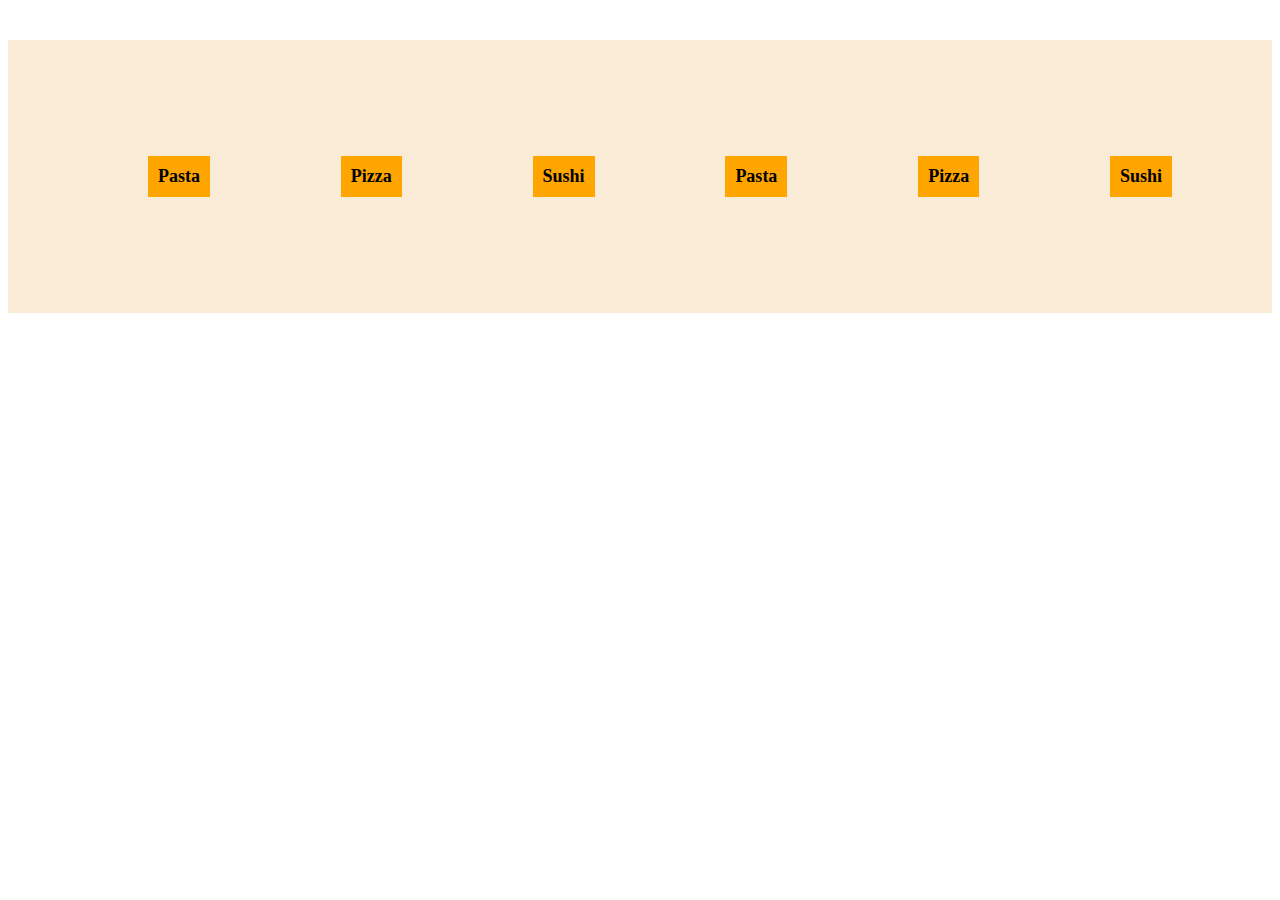
<file: css/day02/index.html>
<!DOCTYPE html>
<html lang="en">
<head>
    <meta charset="UTF-8">
    <meta http-equiv="X-UA-Compatible" content="IE=edge">
    <meta name="viewport" content="width=device-width, initial-scale=1.0">
    <title>Style</title>
    <style>
        #header{
            background-color: antiquewhite;
            padding: 100px;
            margin-top: 40px

        }

        #header-menu{

            display: flex;
            justify-content: space-between;
        }

        .header-menu-item{
            font-size: large;
            font-weight: bold;
            background-color: orange;
            padding: 10px;
        }
    </style>
</head>
<body>
 <div id="header">
    <menu id="header-menu">
        <div class="header-menu-item">Pasta</div>
        <div class="header-menu-item">Pizza</div>
        <div class="header-menu-item">Sushi</div>
        <div class="header-menu-item">Pasta</div>
        <div class="header-menu-item">Pizza</div>
        <div class="header-menu-item">Sushi</div>
    </menu>
    <nav></nav>
 </div>
 <div id="main"></div>
 <div id="footer"></div>

</body>
</html>
</file>
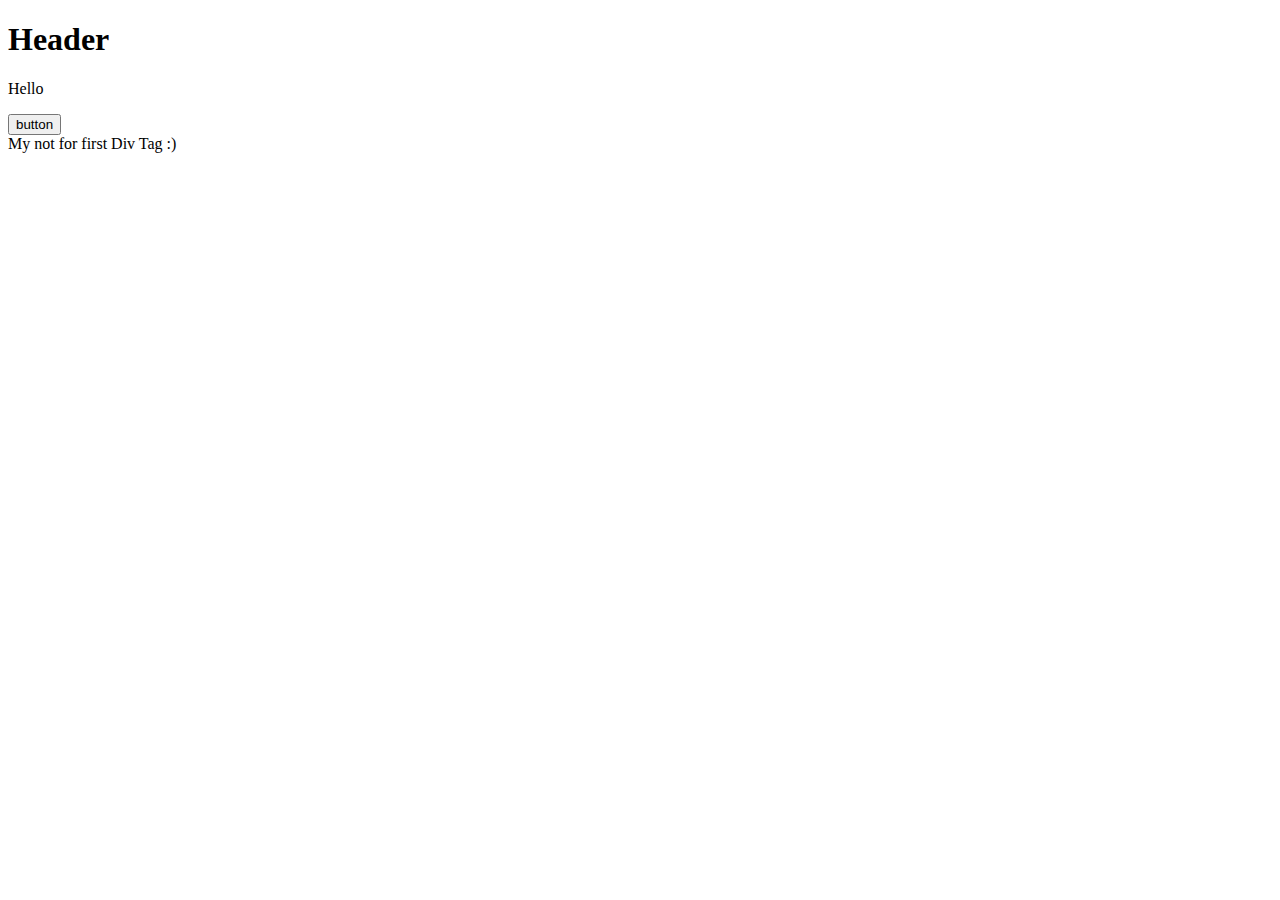
<file: html/day01/index.html>
<!DOCTYPE html>
<html lang="en">
<head>
    <meta charset="UTF-8">
    <meta http-equiv="X-UA-Compatible" content="IE=edge">
    <meta name="viewport" content="width=device-width, initial-scale=1.0">
    <title>Day 1</title>
</head>
<body>
    <!-- Comments Syntax 

        The best code doesn't require comments 
        however its best pracice to use it

    -->
    <h1>Header</h1>
    <p>Hello</p> 
    <button onclick='helloWorld()''>button</button>
    <div>My not for first Div Tag :)</div>

    <script> 
    function helloWorld(){
        alert("Hello world")
    }
    </script>
    
</body>
</html>
</file>
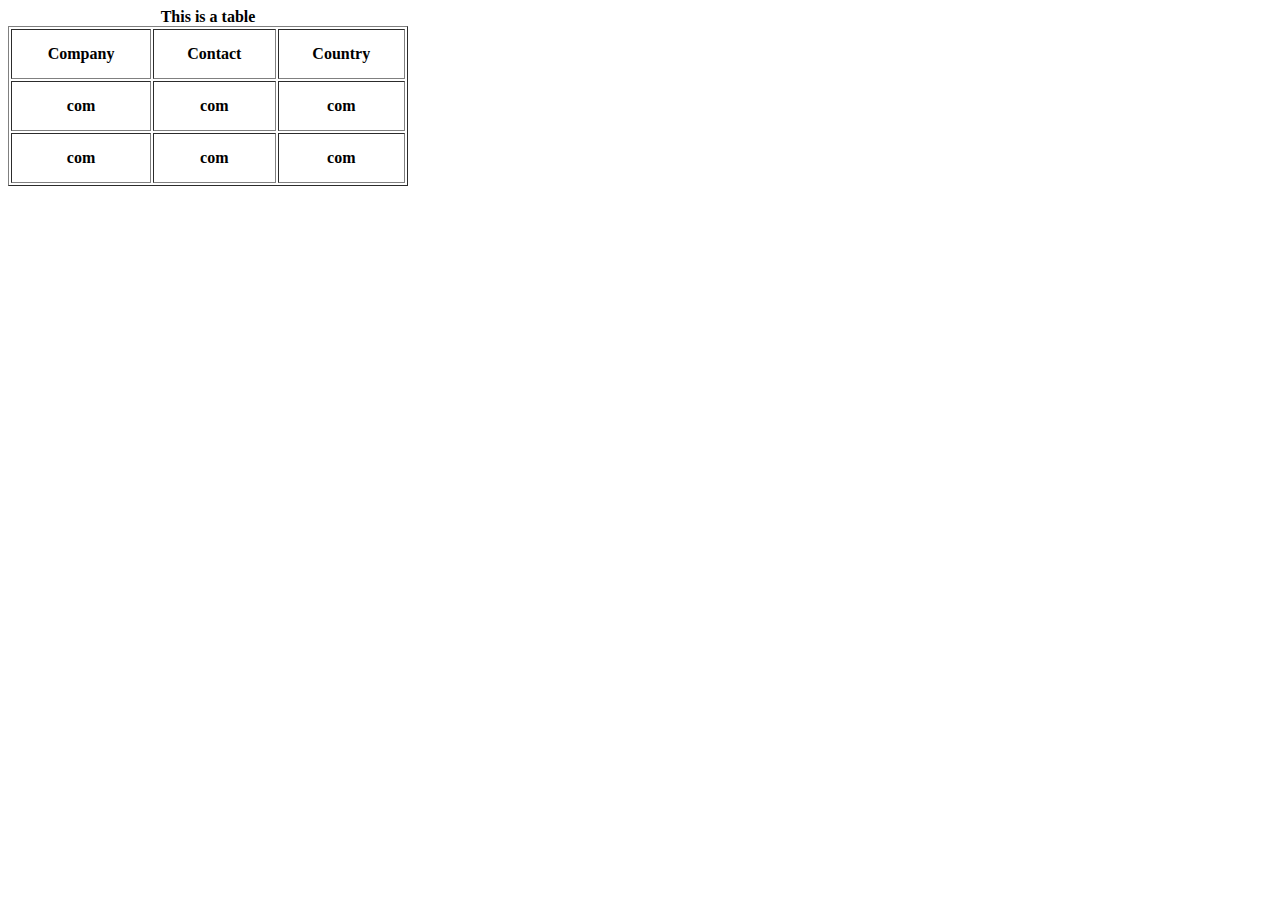
<file: html/day03/index.html>
<!DOCTYPE html>
<html lang="en">
<head>
    <meta charset="UTF-8">
    <meta http-equiv="X-UA-Compatible" content="IE=edge">
    <meta name="viewport" content="width=device-width, initial-scale=1.0">
    <title>Document</title>
</head>
<body>
    <table border="1" width="400" cellpadding="15">
        <thead>
        <th>Company</th>
          <th>Contact</th>
          <th>Country</th>
        </thead>
        <tbody>
            <th>com</th>
            <th>com</th>
            <th>com</th>
        </tbody>
        <tfoot>
            <th>com</th>
            <th>com</th>
            <th>com</th>
        </tfoot>
        <caption><b>This is a table</b></caption>
      
      </table>
</body>
</html>
</file>
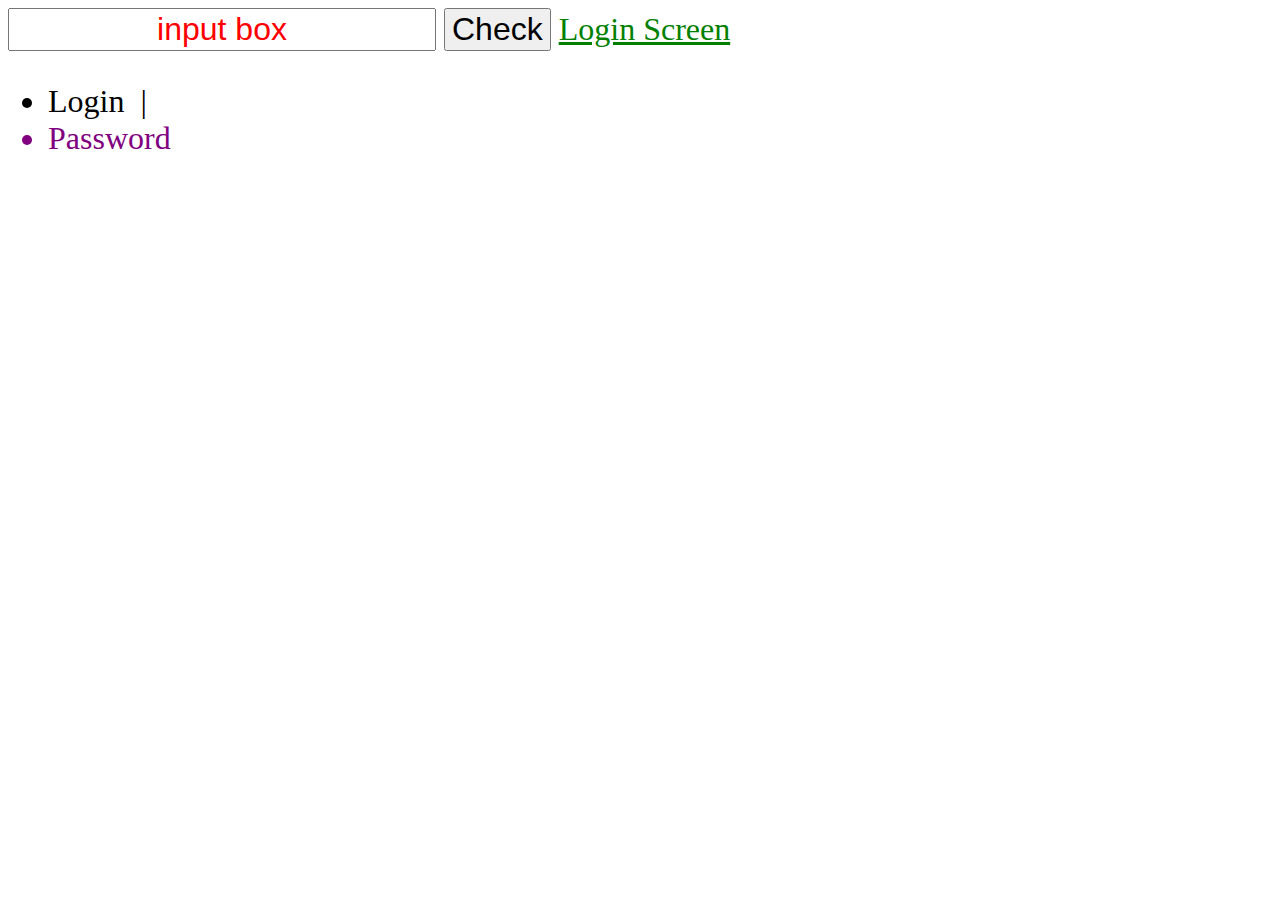
<file: css/day02/another.html>
<!DOCTYPE html>
<html lang="en">
<head>
    <meta charset="UTF-8">
    <meta http-equiv="X-UA-Compatible" content="IE=edge">
    <meta name="viewport" content="width=device-width, initial-scale=1.0">
    <title>Another</title>
    <link rel="stylesheet" href="/css/day02/css/style1.css">
</head>
<body>
    <input type="text" placeholder="input box">
    <button>Check</button>
    <a href="">Login Screen</a>
    <ul>
        <li>Login </li>
        <li>Password</li>
    </ul>
</body>
</html>
</file>
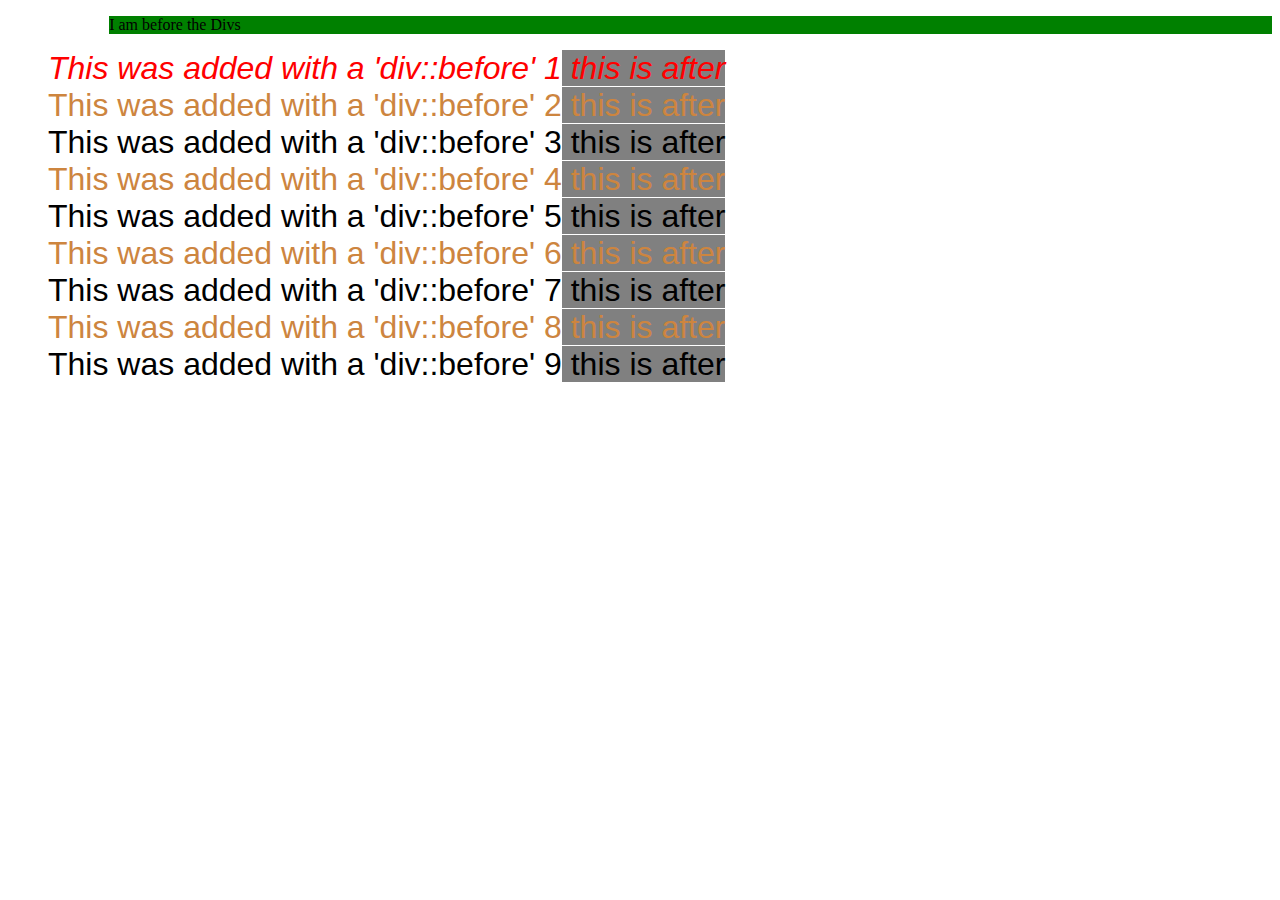
<file: css/day02/dom.html>
<!DOCTYPE html>
<html lang="en">
<head>
    <meta charset="UTF-8">
    <meta http-equiv="X-UA-Compatible" content="IE=edge">
    <meta name="viewport" content="width=device-width, initial-scale=1.0">
    <title>Dom
    </title>
    <style>


        div{
            font-size: xx-large;
            font-family: Arial, Helvetica, sans-serif;
        }
        ul > div:nth-last-of-type(even) {
            color: peru;
        }
        ul > div:nth-last-of-type(9) {
            color: red; 
            font-style: italic;
        }
    div::before {
       content: "This was added with a 'div::before' " ;
    }

    div::after{
        content: " this is after";
        background-color: grey;
        
    }
     p{
        background-color: green;
        margin-left: 5%
        ;
     }

    </style>
</head>
<body>
    <ul>
        <p>I am before the Divs </p>
        <div>1</div>
        <div>2</div>
        <div>3</div>
        <div>4</div>
        <div>5</div>
        <div>6</div>
        <div>7</div>
        <div>8</div>
        <div>9</div>
       
    </ul>

    
</body>
</html>
</file>
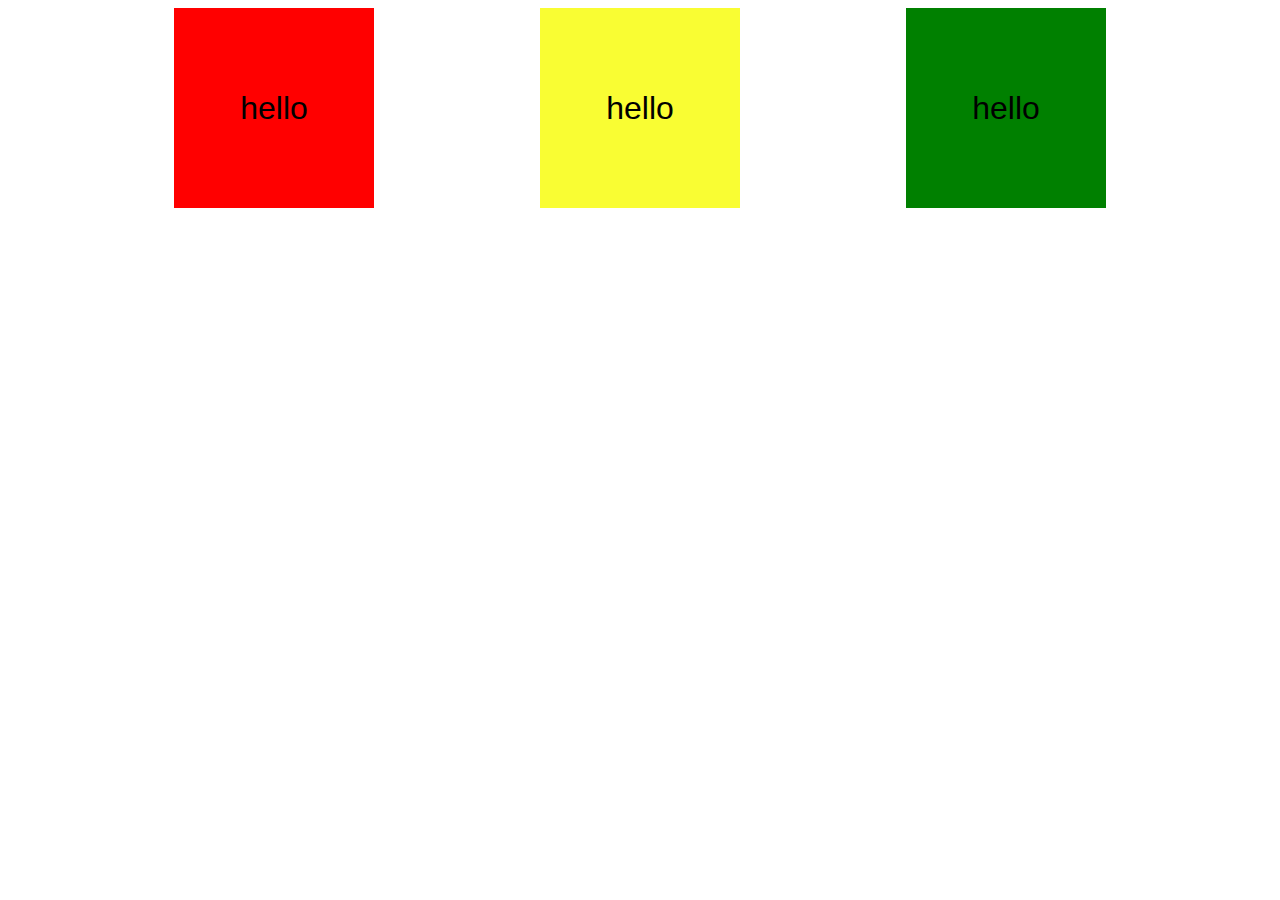
<file: css/day03/csstext.html>
<!DOCTYPE html>
<html lang="en">
<head>
    <meta charset="UTF-8">
    <meta http-equiv="X-UA-Compatible" content="IE=edge">
    <meta name="viewport" content="width=device-width, initial-scale=1.0">
    <title>csstext</title>
    <!-- RGBA, Red Green Blue, Alpha (Aplha = opacity)-->
    <style>
        #boxContainer {
            display: flex;
            justify-content: space-evenly
            
        }

        #redBox {
            display: flex;
            width: 200px;
            height: 200px;
            background-color: red;
            justify-content: center;
            align-items: center;
            font-family: Arial, Helvetica, sans-serif;
            font-size: xx-large;
        }
        #blueBox {
            display: flex;
            width: 200px;
            height: 200px;
            background-color: rgba(248, 252, 0, 0.8);
            justify-content: center;
            align-items: center;
            font-family: Arial, Helvetica, sans-serif;
            font-size: xx-large;
        }
            
        
        #greenBox {
            display: flex;
            width: 200px;
            height: 200px;
            background-color: green;
            justify-content: center;
            align-items: center;
            font-family: Arial, Helvetica, sans-serif;
            font-size: xx-large;
        }
        
    </style>
</head>
<body>
    <div id="boxContainer">
        <div id="redBox">hello</div>
        <div id="blueBox">hello</div>
        <div id="greenBox">hello</div>
    </div>
</body>
</html>
</file>
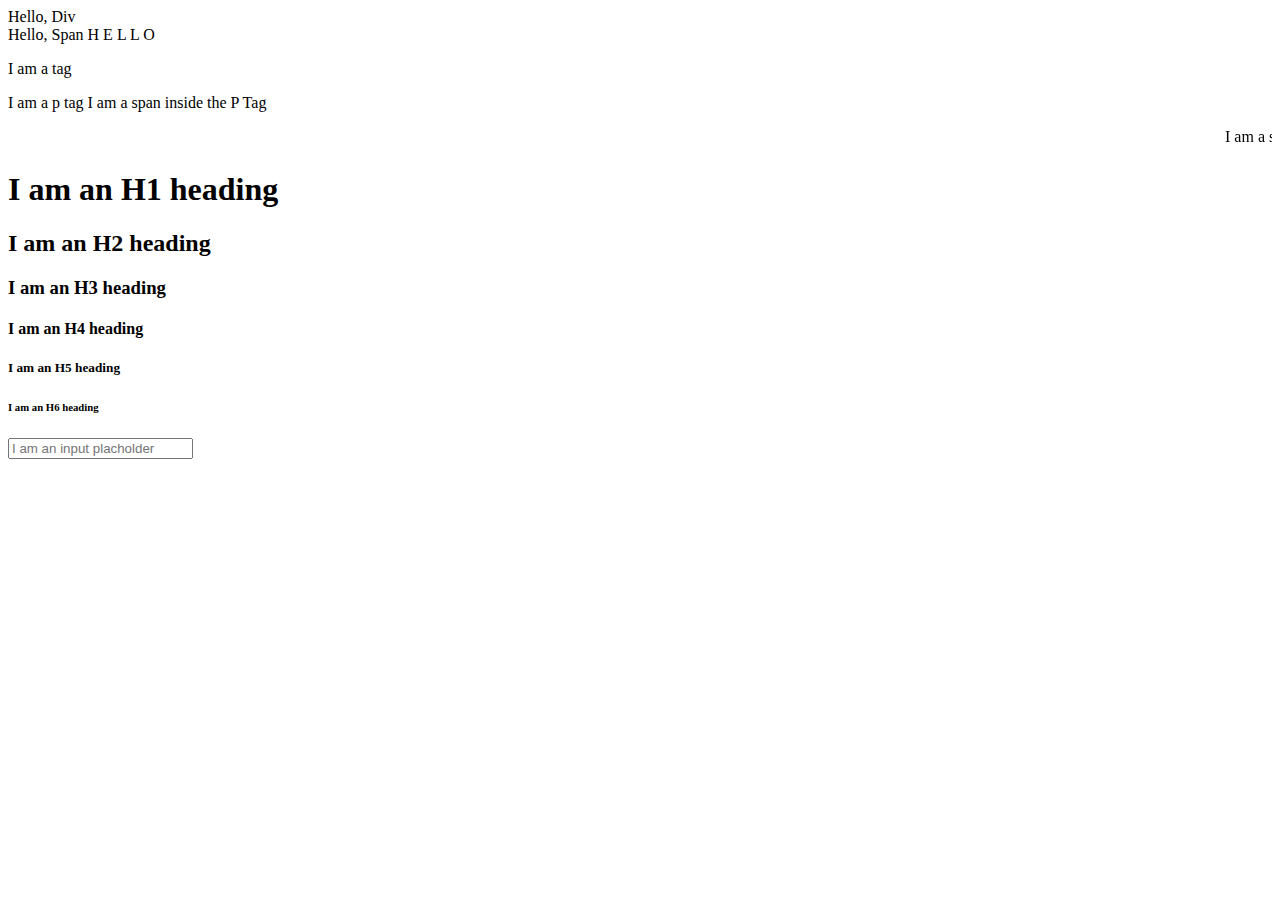
<file: html/day02/element.html>
<!DOCTYPE html>
<html lang="en">
<head>
    <meta charset="UTF-8">
    <meta http-equiv="X-UA-Compatible" content="IE=edge">
    <meta name="viewport" content="width=device-width, initial-scale=1.0">
    <title>Element</title>
</head>
<body>
    <div> Hello, Div </div>
    <!-- Basic element with no line name, divs take up the whole line-->
<span>Hello, Span   </span>
    
    <span>H</span>
    <span>E</span>
    <span>L</span>
    <span>L</span>
    <span>O</span>
     <!-- span take up the whole line-->

    <p>I am a tag
    </p>
    <p>I am a p tag <span> I am a span inside the P Tag</span></p>
    <!-- p take up the whole line adn has space above and below the line-->


    <marquee behavior="" direction="">I am a sliding marque THIS IS SO COOL!!!!!!</marquee>
    <!-- This is a very cool sliding tag, similar to a div-->

    <h1>I am an H1 heading</h1>
    <h2>I am an H2 heading</h1>
    <h3>I am an H3 heading</h1>
    <h4>I am an H4 heading</h1>
    <h5>I am an H5 heading</h1>
    <h6>I am an H6 heading</h6>
     <!-- h1 -> H6 gets smaller in size-->

    <input placeholder="I am an input placholder">
</body>
</html>
</file>
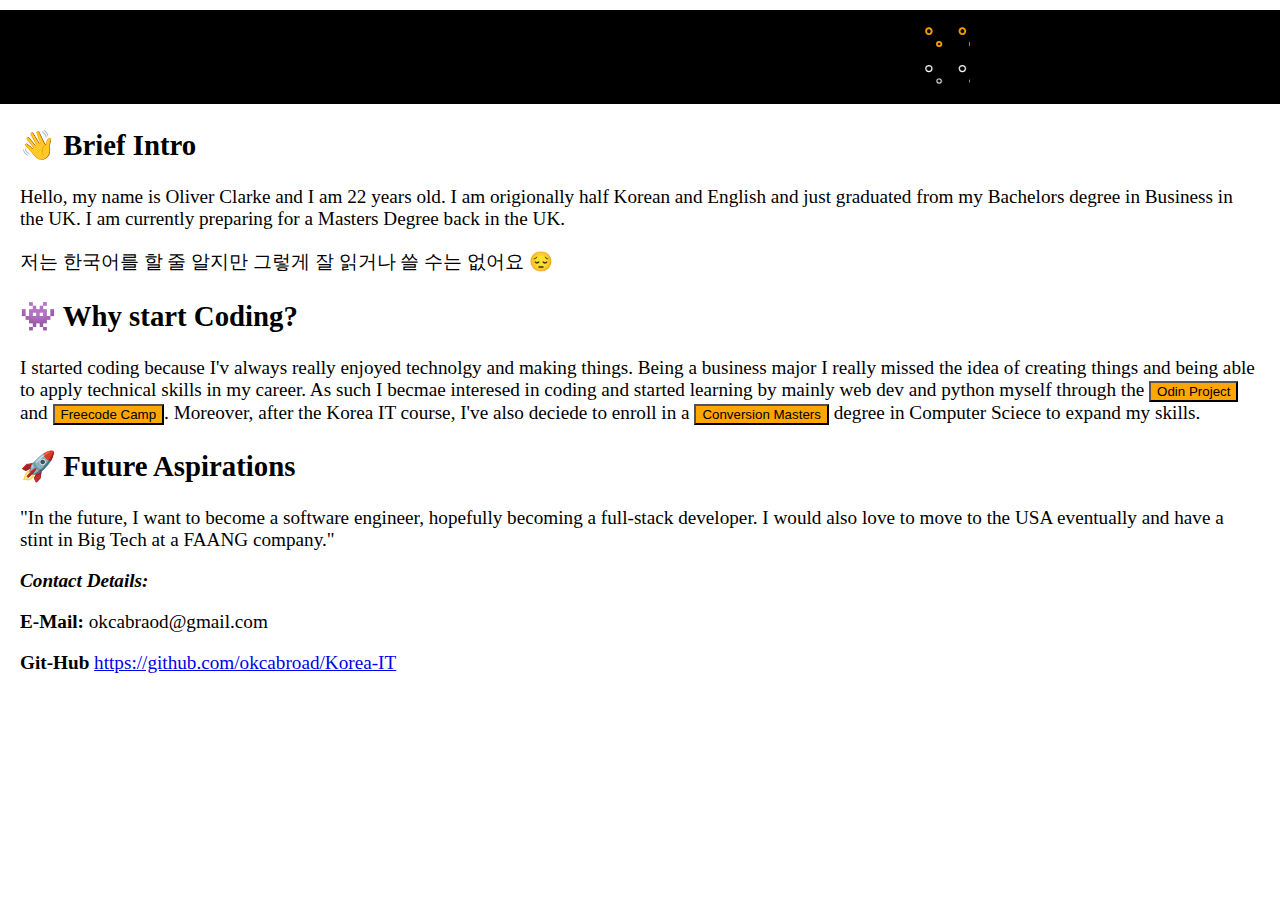
<file: html/day02/homework.html>
<!DOCTYPE html>
<html lang="en">
<head>
    <meta charset="UTF-8">
    <meta http-equiv="X-UA-Compatible" content="IE=edge">
    <meta name="viewport" content="width=device-width, initial-scale=1.0">
    <title>Introduction</title>
    <style>
    
     body {
    margin: 0; 
    font-size: larger;
        }
        #headerDiv {
            display: flex;
            color: white;
            background-color: black;
            margin-top: 10px;
            width: 100%;
            justify-content: center; 
             align-items: center;
            padding: 10px;
        }

        #headerContent {
            text-align: center; 
            width: 50%; 
        }
        marquee {
            width: 100%;
            font-size: x-large;
        }

        #textMarquee {
            color: orange;
            font-weight: bold;
            font-family: Arial, Helvetica, sans-serif;
        }

        .textContainer {
            margin-left: 20px;
            margin-right: 20px;

        }

        button {
            background-color: rgb(255, 166, 0);
        }
        

    </style>
</head>
<body>
    <div id="headerDiv">
        <div id="headerContent">
            <marquee id="textMarquee" behavior="" direction=""> 
            °。°。°A Quick Intro to Me°。°。°。
            </marquee>
            <br>
            <marquee behavior="" direction="">
            °。°。°。°。° (☯ ͟ʖ☯) °。°。°。°。°。
        
            </marquee>
        </div>
    </div>
   
    <div>
        <div class="textContainer">
        <h2> 👋 Brief Intro</h2>
            <p>
                Hello, my name is Oliver Clarke and I am 22 years old. I am origionally half Korean and English 
                and just graduated from my Bachelors degree in Business in the UK. I am currently preparing for 
                a Masters Degree back in the UK. 
                <p>저는 한국어를 할 줄 알지만 그렇게 잘 읽거나 쓸 수는 없어요 😔</p>
                
            </p>
        </div>
        <div class="textContainer">
        <h2> 👾 Why start Coding?</h2>
                <p>
                    I started coding because I'v always really enjoyed technolgy and making things.
                    Being a business major I really missed the idea of creating things and being able to apply technical skills in my career. 
                    As such I becmae interesed in coding and started learning by mainly web dev and python myself through the 
                    <button onclick="openOdinProject()">Odin Project</button> and <button button onclick="openFreeCodeCamp()">Freecode Camp</button>.  Moreover, after the Korea IT course, 
                    I've also deciede to enroll in a <button onclick="openBristolMasters()">Conversion Masters</button> degree in Computer Sciece to expand my skills.
                </p>
                
        </div>
        <div class="textContainer">
            <h2> 🚀 Future Aspirations</h2>
                <p>
                    "In the future, I want to become a software engineer, hopefully becoming a full-stack developer. 
                    I would also love to move to the USA eventually and have a stint in Big Tech at a FAANG company."
                </p>
                <p><b><i>Contact Details:</i></b></pp>
                <p><b>E-Mail:</b> okcabraod@gmail.com</p>
                <p><b>Git-Hub</b> <a href="https://github.com/okcabroad/Korea-IT">https://github.com/okcabroad/Korea-IT</a></p>
        </div>
    </div>
    <script>
        function openOdinProject(){
            window.open("https://www.theodinproject.com/");
        }

        function openFreeCodeCamp(){
            window.open("https://www.freecodecamp.org/learn/")
        }

        function openBristolMasters(){
            window.open("https://www.bristol.ac.uk/study/postgraduate/taught/msc-computer-science-conversion/")
        }
    </script>
</body>
</html>
</file>
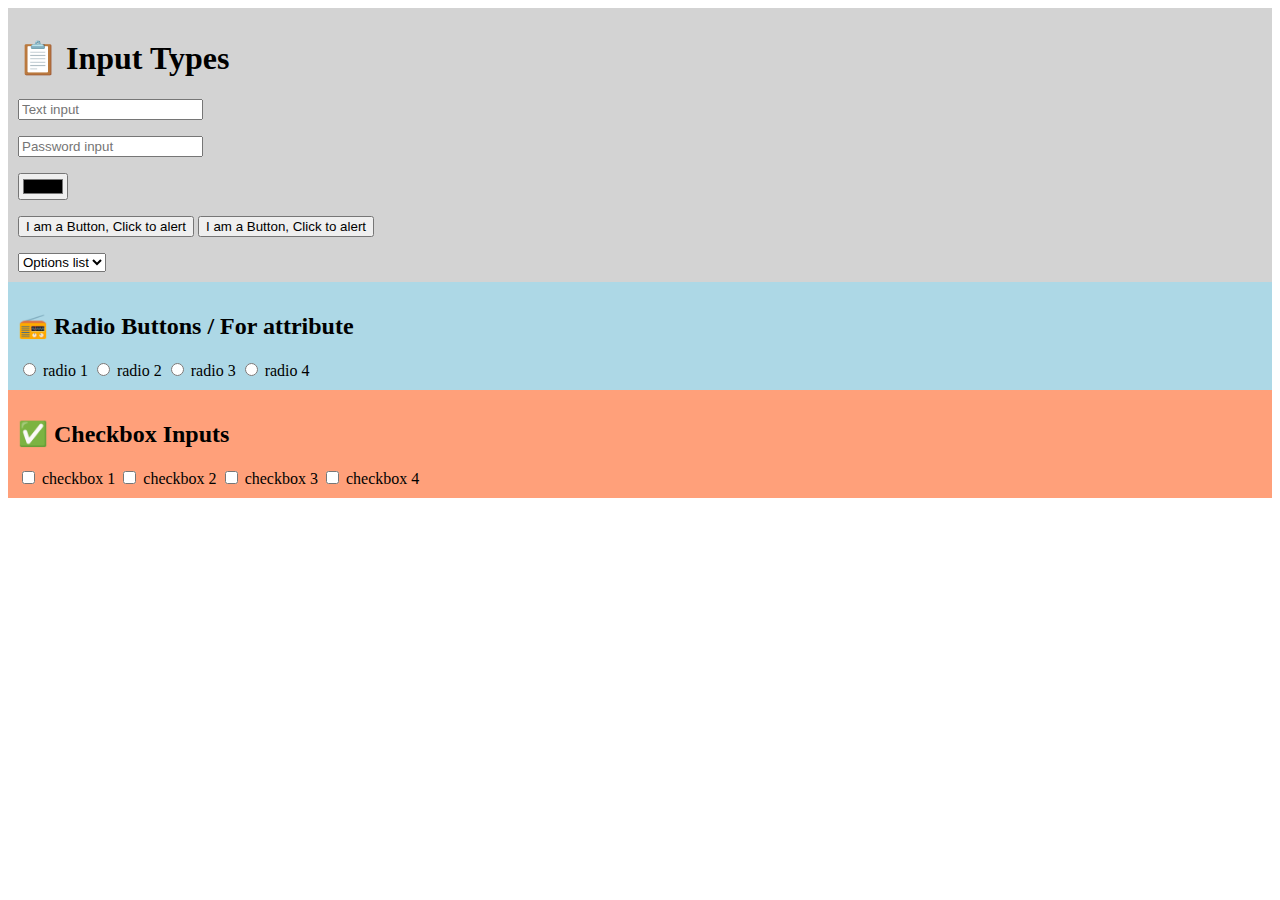
<file: html/day02/input.html>
<!DOCTYPE html>
<html lang="en">
<head>
    <meta charset="UTF-8">
    <meta http-equiv="X-UA-Compatible" content="IE=edge">
    <meta name="viewport" content="width=device-width, initial-scale=1.0">
    <title>Input</title>
    <style>
        #div1{
            background-color: lightgrey;
            padding: 10px;
        }
        #div2{
            background-color: lightblue;
            padding: 10px;
        }

        #div3{
            background-color: lightsalmon;
            padding: 10px;
        }


    </style>
</head>
<body>
    <!-- Sign up conainter input options start -->
    <!-- **DON'T PUT A DIV TAG INSIDE A P TAG** -->
        
    <div id="div1">
        <H1>📋 Input Types</H1>
            <input placeholder="Text input" type="text">
            <p>
            <input placeholder="Password input" type="password">
            </p>
            <input placeholder="blue" type="color">
            <p> 
            <button onclick="buttonAlert()">I am a Button, Click to alert</button>
            <button onclick="buttonAlert()">I am a Button, Click to alert</button>
            </p>
            <select name="Options" id="">
                <option selected disabled> Options list </option>
                <option>option 1</option>
                <option>option 2</option>
                <option>option 3</option>
            </select> 
        </div>

        <!-- Radio Buttons:used in groups where the user can select 
            only one option out of multiple options
            
            ** For attribute connects two diffrent elements using an id attribute.-->
            
        
        <div id="div2">
            <h2>📻 Radio Buttons / For attribute</h2>
            <!-- Linked a radion button to a label using the for attribute-->
            <input type="radio" name="radios" id="radio1"/> <label for="radio1">radio 1</label> 
            <input type="radio" name="radios" id="radio2"/> <label for="radio2">radio 2</label> 
            <input type="radio" name="radios" id="radio3"/> <label for="radio3">radio 3</label> 
            <input type="radio" name="radios" id="radio4"/> <label for="radio4">radio 4</label> 
        </div>
        <!-- Family -->
        <div id="div3">
            <h2>✅ Checkbox Inputs</h2>
            <input type="checkbox"/> checkbox 1
            <input type="checkbox"/> checkbox 2
            <input type="checkbox"/> checkbox 3
            <input type="checkbox"/> checkbox 4
        </div>
    <!-- Sign up conainter input options end -->

    <!-- 1. text value is the default value
          2. Inpu tages dont have a closing tag -->

    <script>
        function buttonAlert(){
            alert("I am a Button")
        }
        
    </script>
</body>
</html>
</file>
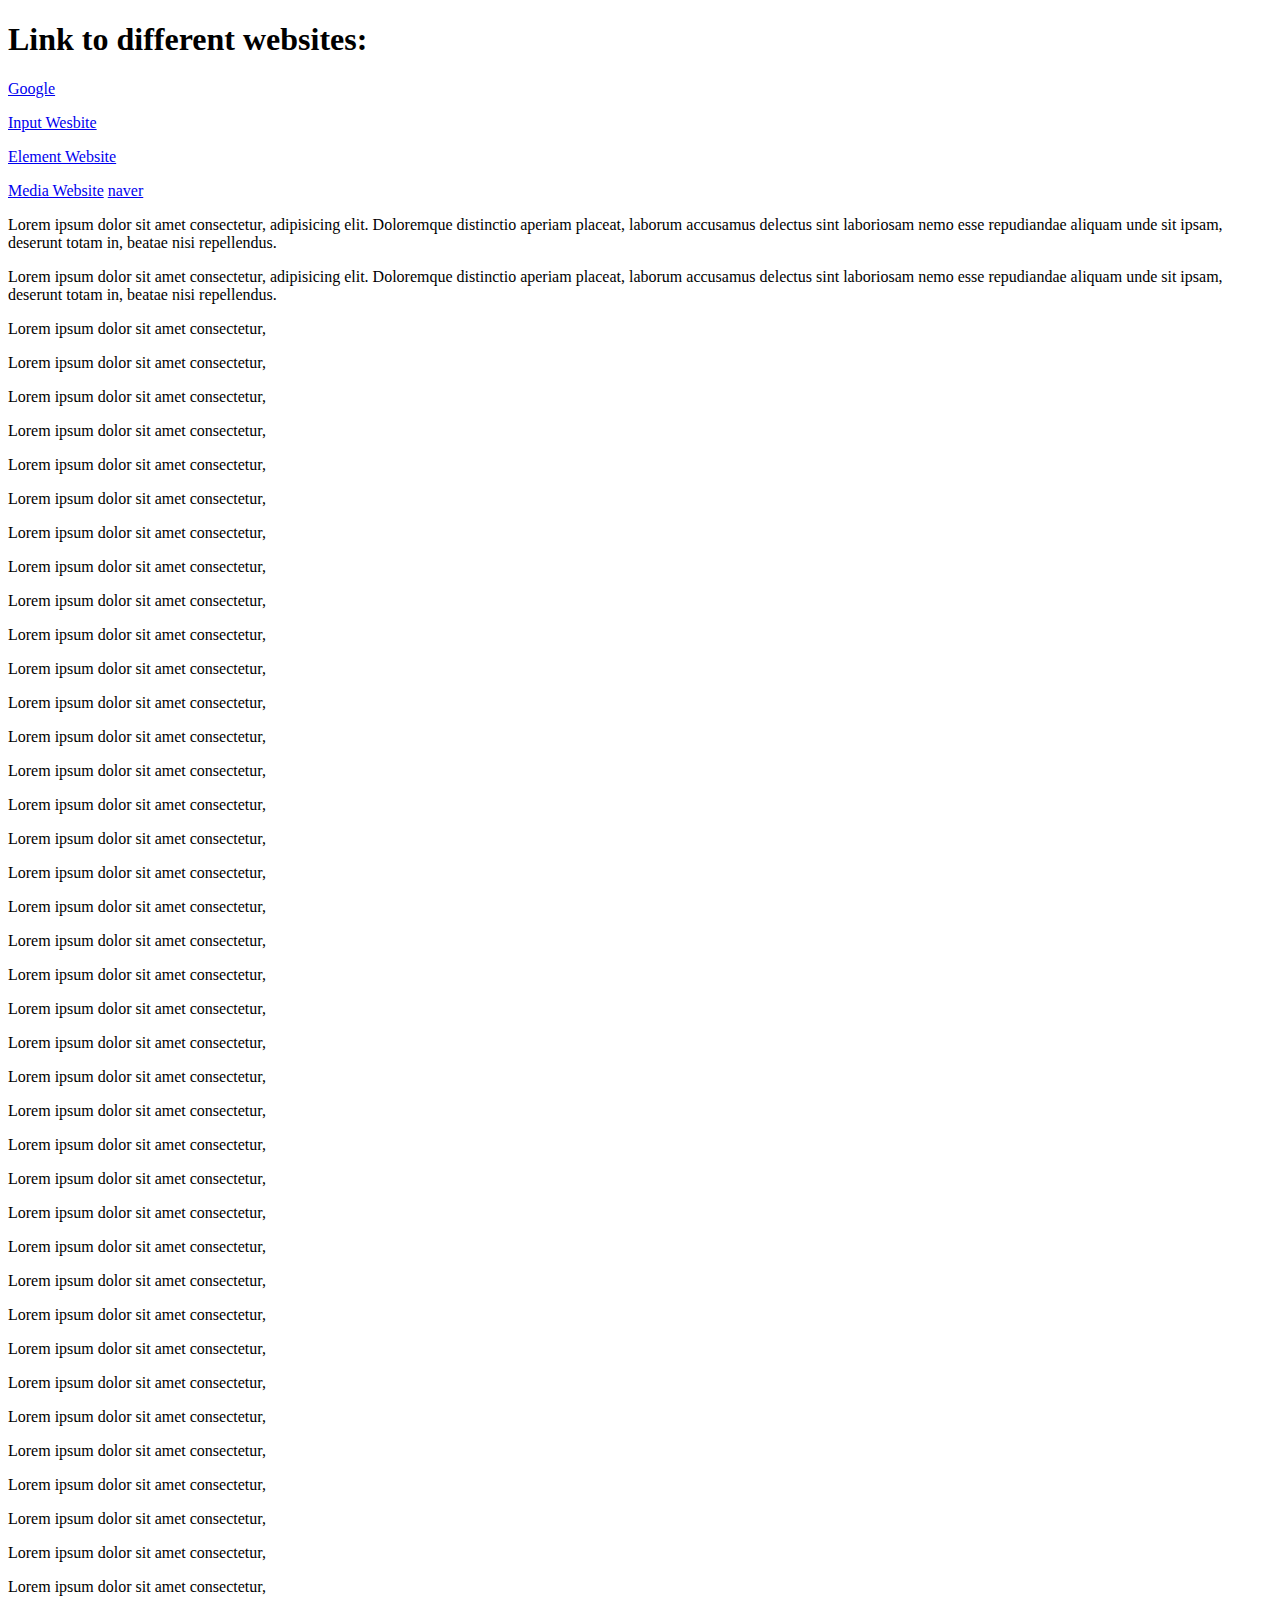
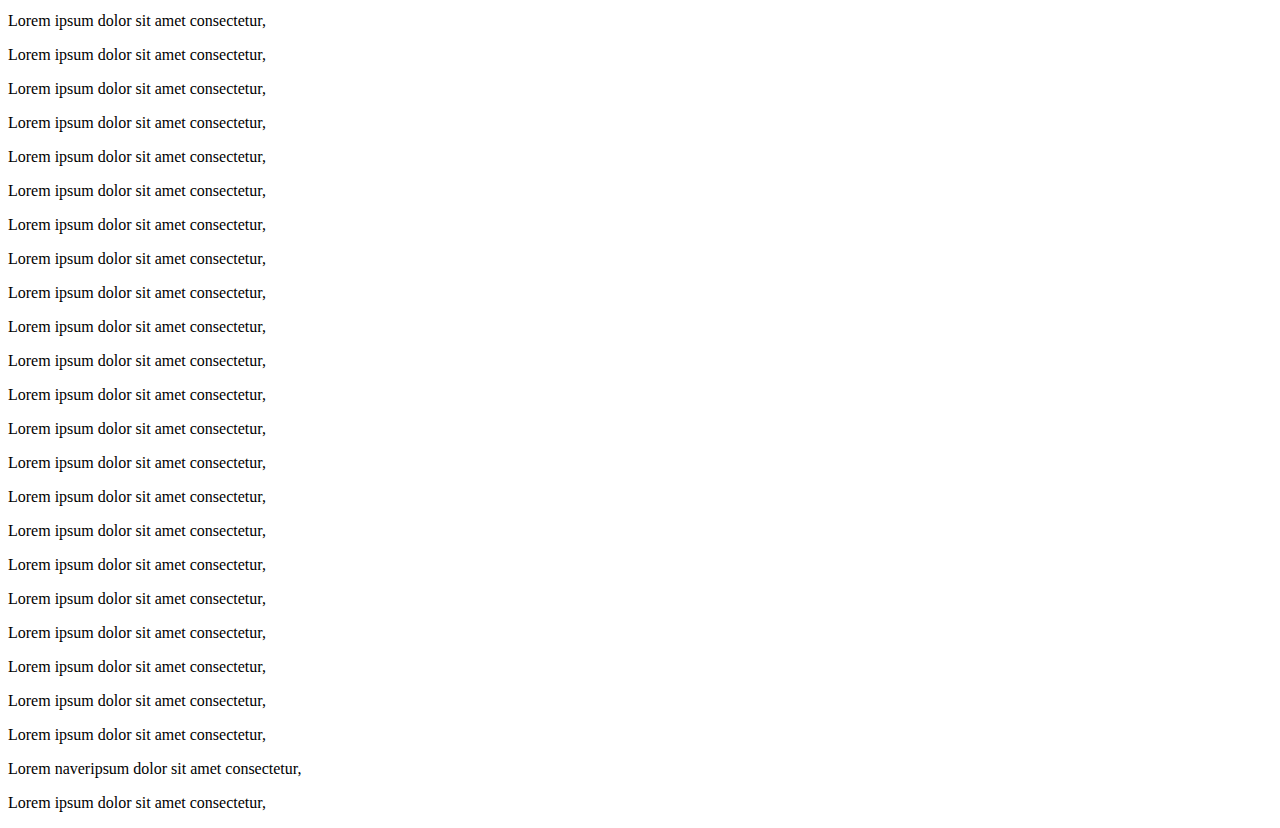
<file: html/day02/link.html>
<!DOCTYPE html>
<html lang="en">
<head>
    <meta charset="UTF-8">
    <meta http-equiv="X-UA-Compatible" content="IE=edge">
    <meta name="viewport" content="width=device-width, initial-scale=1.0">
    <title>Link</title>
</head>
<body>
    <h1>Link to different websites:</h1>
    <p>
        <a href="https://www.google.com/">Google</a>
    </p>
    <a href="/html/day02/input.html">Input Wesbite</a>
    <p>
        <a href="element.html">Element Website</a>
    </p>
        <a href="media .html">Media Website</a>

        <a href="#nav">naver
        </a>
    
        <p>Lorem ipsum dolor sit amet consectetur, 
             adipisicing elit. Doloremque distinctio aperiam placeat, laborum accusamus delectus
              sint laboriosam nemo esse repudiandae aliquam unde sit ipsam, deserunt totam in,
               beatae nisi repellendus.</p>
               <p>Lorem ipsum dolor sit amet consectetur,
                adipisicing elit. Doloremque distinctio aperiam placeat, laborum accusamus delectus
                 sint laboriosam nemo esse repudiandae aliquam unde sit ipsam, deserunt totam in,
                  beatae nisi repellendus.</p>
        <p>Lorem ipsum dolor sit amet consectetur, 
            <p>Lorem ipsum dolor sit amet consectetur, 
                <p>Lorem ipsum dolor sit amet consectetur, 
                    <p>Lorem ipsum dolor sit amet consectetur, 
                        <p>Lorem ipsum dolor sit amet consectetur, 
                            <p>Lorem ipsum dolor sit amet consectetur, 
                                <p>Lorem ipsum dolor sit amet consectetur, 
                                    <p>Lorem ipsum dolor sit amet consectetur, 
                                        <p>Lorem ipsum dolor sit amet consectetur, 
                                            <p>Lorem ipsum dolor sit amet consectetur, 
                                                <p>Lorem ipsum dolor sit amet consectetur, 
                                                    <p>Lorem ipsum dolor sit amet consectetur, 
                                                        <p>Lorem ipsum dolor sit amet consectetur, 
                                                            <p>Lorem ipsum dolor sit amet consectetur, 
                                                                <p>Lorem ipsum dolor sit amet consectetur, 
                                                                    <p>Lorem ipsum dolor sit amet consectetur, 
                                                                        <p>Lorem ipsum dolor sit amet consectetur, 
                                                                            <p>Lorem ipsum dolor sit amet consectetur, 
                                                                                <p>Lorem ipsum dolor sit amet consectetur, 
                                                                                    <p>Lorem ipsum dolor sit amet consectetur, 
                                                                                        <p>Lorem ipsum dolor sit amet consectetur, 
                                                                                            <p>Lorem ipsum dolor sit amet consectetur, 
                                                                                                <p>Lorem ipsum dolor sit amet consectetur, 
                                                                                                    <p>Lorem ipsum dolor sit amet consectetur, 
                                                                                                        <p>Lorem ipsum dolor sit amet consectetur, 
                                                                                                            <p>Lorem ipsum dolor sit amet consectetur, 
                                                                                                                <p>Lorem ipsum dolor sit amet consectetur, 
                                                                                                                    <p>Lorem ipsum dolor sit amet consectetur, 
                                                                                                                        <p>Lorem ipsum dolor sit amet consectetur, 
                                                                                                                            <p>Lorem ipsum dolor sit amet consectetur, 
                                                                                                                                <p>Lorem ipsum dolor sit amet consectetur, 
                                                                                                                                    <p>Lorem ipsum dolor sit amet consectetur, 
                                                                                                                                        <p>Lorem ipsum dolor sit amet consectetur, 
                                                                                                                                            <p>Lorem ipsum dolor sit amet consectetur, 
                                                                                                                                                <p>Lorem ipsum dolor sit amet consectetur, 
                                                                                                                                                    <p>Lorem ipsum dolor sit amet consectetur, 
                                                                                                                                                        <p>Lorem ipsum dolor sit amet consectetur, 
                                                                                                                                                            <p>Lorem ipsum dolor sit amet consectetur, 
                                                                                                                                                                <p>Lorem ipsum dolor sit amet consectetur, 
                                                                                                                                                                    <p>Lorem ipsum dolor sit amet consectetur, 
                                                                                                                                                                        <p>Lorem ipsum dolor sit amet consectetur, 
                                                                                                                                                                            <p>Lorem ipsum dolor sit amet consectetur, 
                                                                                                                                                                                <p>Lorem ipsum dolor sit amet consectetur, 
                                                                                                                                                                                    <p>Lorem ipsum dolor sit amet consectetur, 
                                                                                                                                                                                        <p>Lorem ipsum dolor sit amet consectetur, 
                                                                                                                                                                                            <p>Lorem ipsum dolor sit amet consectetur, 
                                                                                                                                                                                                <p>Lorem ipsum dolor sit amet consectetur, 
                                                                                                                                                                                                    <p>Lorem ipsum dolor sit amet consectetur, 
                                                                                                                                                                                                        <p>Lorem ipsum dolor sit amet consectetur, 
                                                                                                                                                                                                            <p>Lorem ipsum dolor sit amet consectetur, 
                                                                                                                                                                                                                <p>Lorem ipsum dolor sit amet consectetur, 
                                                                                                                                                                                                                    <p>Lorem ipsum dolor sit amet consectetur, 
                                                                                                                                                                                                                        <p>Lorem ipsum dolor sit amet consectetur, 
                                                                                                                                                                                                                            <p>Lorem ipsum dolor sit amet consectetur, 
                                                                                                                                                                                                                                <p>Lorem ipsum dolor sit amet consectetur, 
                                                                                                                                                                                                                                    <p>Lorem ipsum dolor sit amet consectetur, 
                                                                                                                                                                                                                                        <p>Lorem ipsum dolor sit amet consectetur, 
                                                                                                                                                                                                                                            <p>Lorem ipsum dolor sit amet consectetur, 
                                                                                                                                                                                                                                                <p>Lorem ipsum dolor sit amet consectetur, 
                                                                                                                                                                                                                                                    <p>Lorem ipsum dolor sit amet consectetur, 
                                                                                                                                                                                                                                                        <p>Lorem  <a name="nav">naver</a>ipsum dolor sit amet consectetur, 
                                                                                                                                                                                                                                                            <p>Lorem ipsum dolor sit amet consectetur, 

        

</body>
</html>
</file>
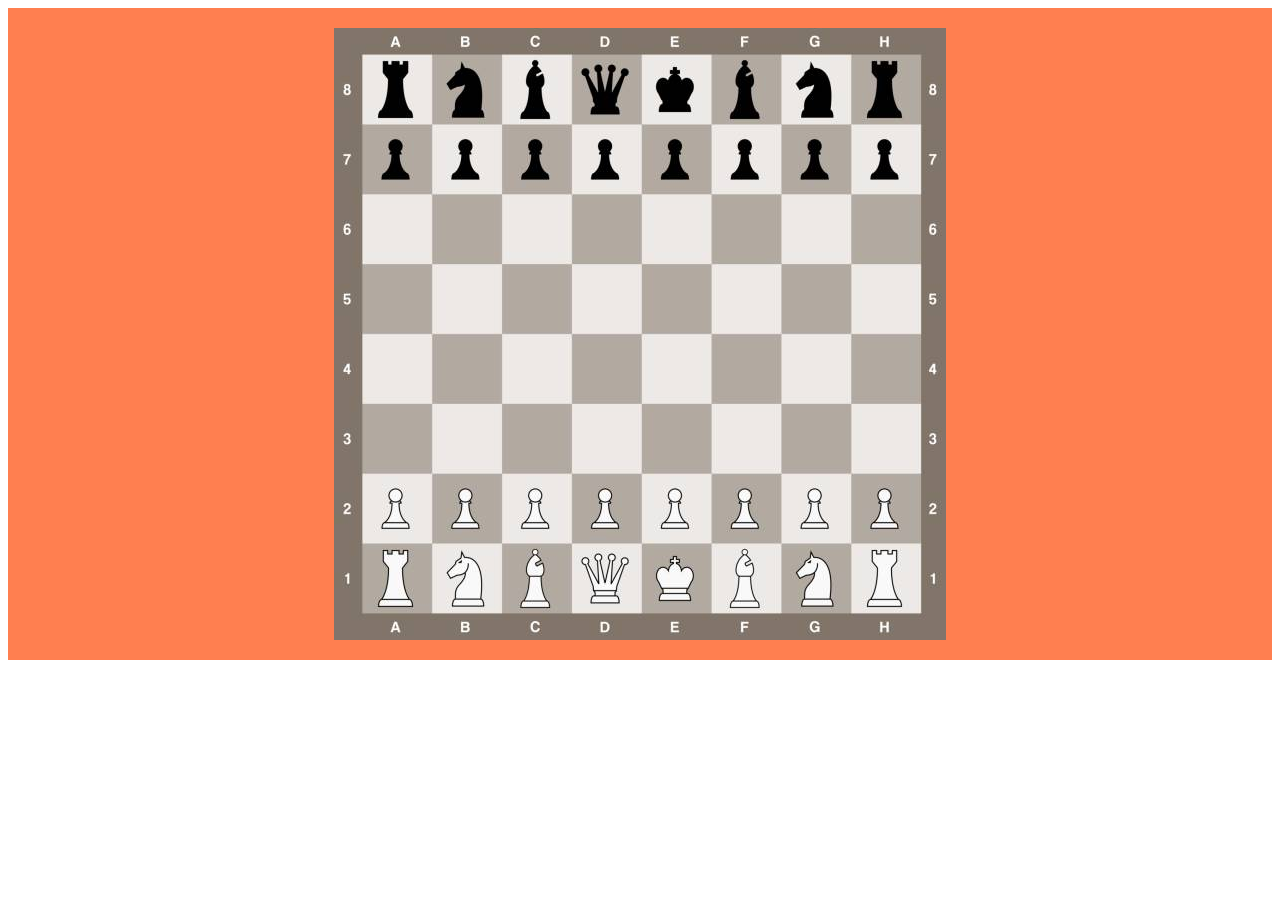
<file: html/day02/media .html>
<!DOCTYPE html>
<html lang="en">
<head>
    <meta charset="UTF-8">
    <meta http-equiv="X-UA-Compatible" content="IE=edge">
    <meta name="viewport" content="width=device-width, initial-scale=1.0">
    <title>Media</title>
    <style>
        #chessBoardContainer{
            display: grid;
            place-content: center;
            padding: 20px;
            background-color: coral;
        }
    </style>
</head>
<body>

    <!-- ./ refers to the current directory 
         ../ refers to the partent directory
        
        - Images are usually taken from the web using a URL instead of being on the folder-->

    <div id="chessBoardContainer">
    <img id="chessBoard"src="assets/img/chessBoard.jpg"" alt="Chess Image">
    </div>


    <video src=""></video>
    <audio src=""></audio>
</body>
</html>
</file>
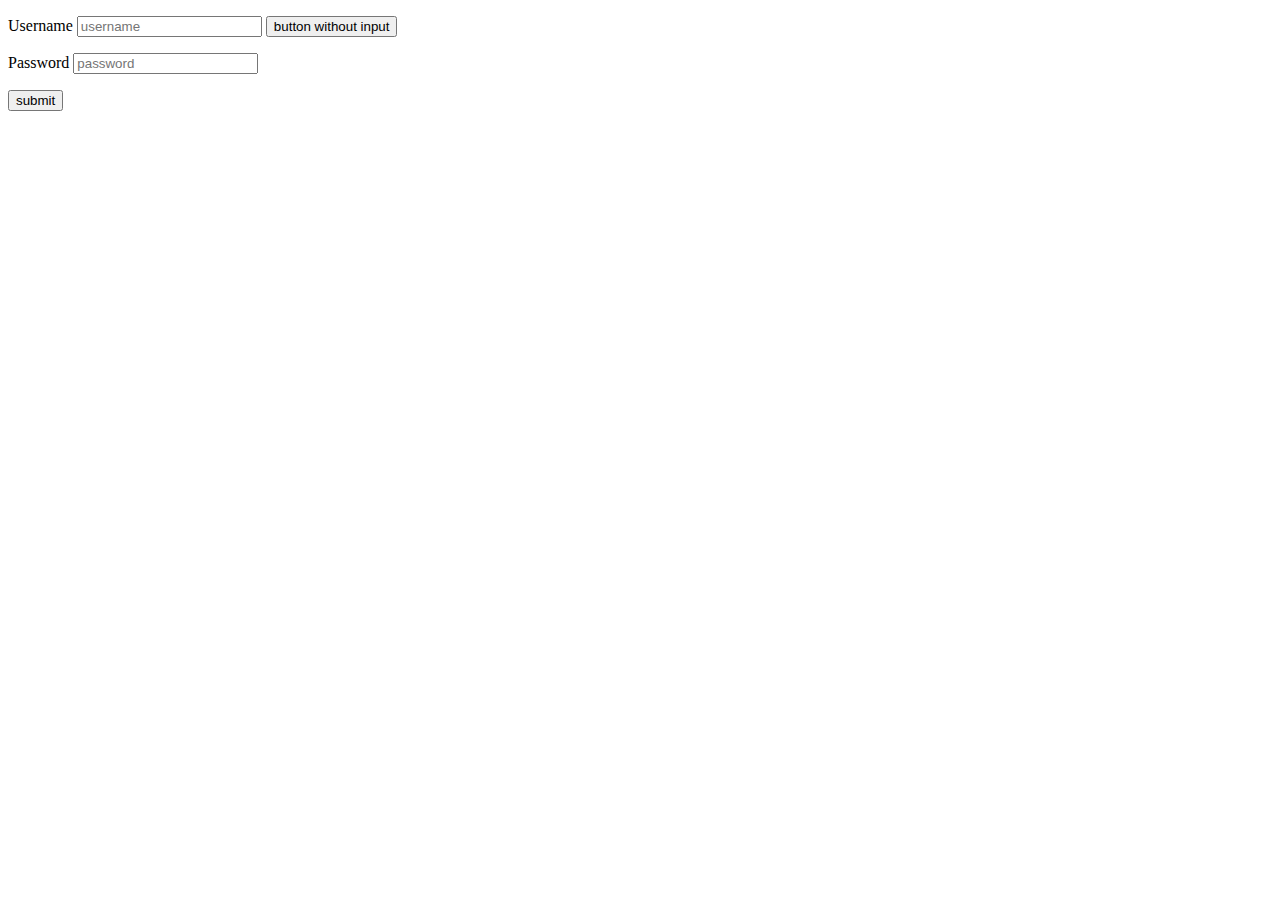
<file: html/day03/form.html>
<!DOCTYPE html>
<html lang="en">
<head>
    <meta charset="UTF-8">
    <meta http-equiv="X-UA-Compatible" content="IE=edge">
    <meta name="viewport" content="width=device-width, initial-scale=1.0">
    <title>Form</title>
</head>
<body>
<!--
    An HTML form is used to collect user input. The user input is most often sent to a server for processing.

    Actiion is not used often at the momment

    Methd Attribute: 

    GET: The GET method appends the form data to the URL specified 
    in the action attribute and sends it to the server as part of 
    the URL query string. This method is typically used when the 
    form submission does not involve sensitive information and when 
    you want the form data to be visible in the URL.

    POST: The POST method sends the form data to the server in the 
    request body, separate from the URL. This method is commonly 
    used when submitting sensitive information, large amounts of 
    data, or when you don't want the form data to be visible in the URL.

    defult button value is submit


--> 
    <form action="#" method="get">
       
        <p>
            <label>Username</label>
            <input type="email" placeholder="username" name="user:name"
        </p>
        <button type="button">button without input</button>
        <p>
            <label>Password</label>
            <input type="password" placeholder="password" name="user-pw">
        </p>                
        <button>submit</button>
    </form>

</body>
</html>
</file>
<file: css/day02/css/style1.css>
*{
    font-size: xx-large;
}


input::placeholder{
   text-align: center;
   color: red;
}

input:focus{
    background-color: black;
    color: white;
}

button:hover{
    opacity: 0.7;
}

button:disabled {
    color:chartreuse;
}
 a:link{
    color: aqua;
 }
 
 a:visited{
    color: green;
 }

 ul li:first-of-type::after {
    content: "|";
    margin: 0 8px;
 }

 ul li:nth-of-type(2) {
    color: purple;
 }
</file>
